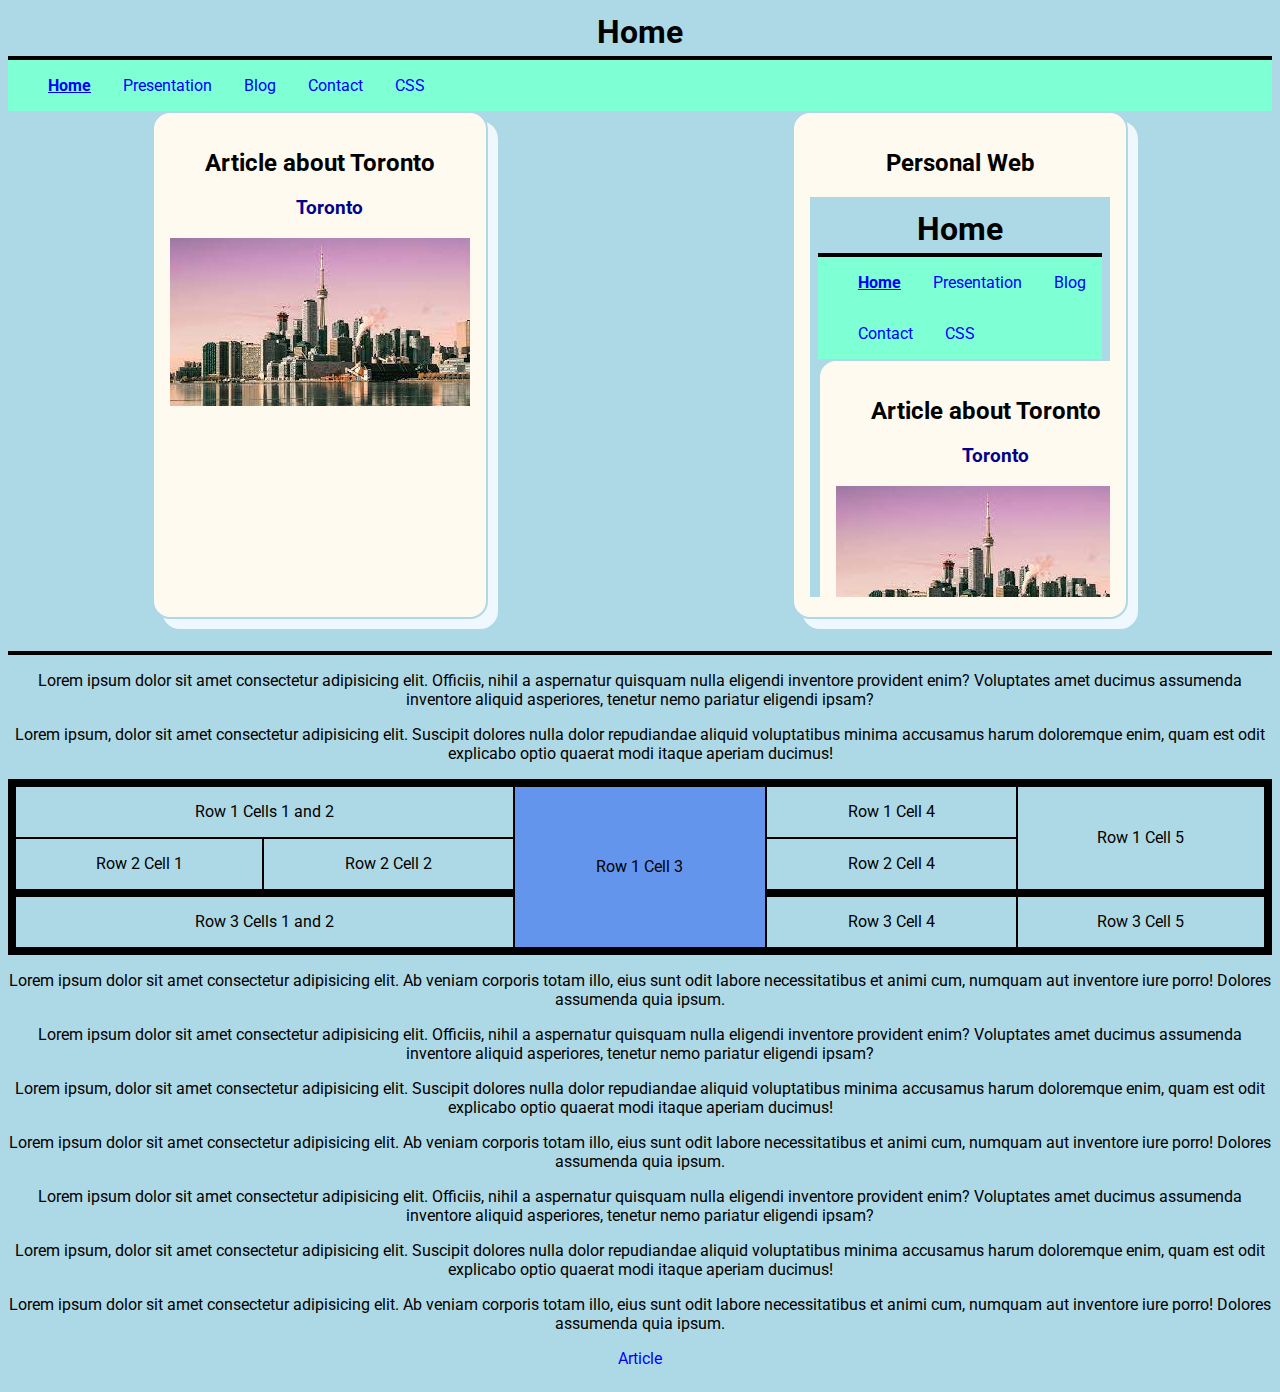
<file: personalweb/index.html>
<!DOCTYPE html>
<html lang="en">
<head>
    <meta charset="UTF-8">
    <meta http-equiv="X-UA-Compatible" content="IE=edge">
    <meta name="viewport" content="width=device-width, initial-scale=1.0">
    <title>Personal Web</title>
    <link rel="stylesheet" href="css/styles.css" type="text/css" />
    <style>
        main {
            display: block;
        }
    </style>
</head>
<body>
    <header>
        <h1>Home</h1>
    </header>
    <nav>
        <ul>
            <li>
                <a href="index.html" class="disabled">Home</a>
                <a href="presentation.html">Presentation</a>
                <a href="blog.html">Blog</a>
                <a href="contact.html">Contact</a>
                <a href="css.html">CSS</a>
            </li>
        </ul>
    </nav>
    <main>
        <section class="cls-articles">
            <article id="article">
                <!-- Article about the city of Toronto in Canada -->
                <h2>
                    Article about Toronto
                </h2>
                <h3>
                    Toronto
                </h3>
                <img src="img/toronto.jpg" alt="Toronto" title="Toronto">
            </article>
            <article id="personal-web-article">
                <!-- Article about Google Maps -->
                <h2>
                    Personal Web
                </h2>
                <iframe src="index.html" frameborder="0"></iframe>
            </article>
        </section>
        <section style="border-top: 4px solid black; margin-top: 2em">
            <p>
                Lorem ipsum dolor sit amet consectetur adipisicing elit. Officiis, nihil a aspernatur quisquam nulla eligendi inventore provident enim? Voluptates amet ducimus assumenda inventore aliquid asperiores, tenetur nemo pariatur eligendi ipsam?
            </p>
            <p>
                Lorem ipsum, dolor sit amet consectetur adipisicing elit. Suscipit dolores nulla dolor repudiandae aliquid voluptatibus minima accusamus harum doloremque enim, quam est odit explicabo optio quaerat modi itaque aperiam ducimus!
            </p>
            <table border-collapse: collapse;>
                <tbody>
                    <tr>
                        <td colspan="2">Row 1 Cells 1 and 2</td>
                        <td rowspan="3" class="cls-table-separator">Row 1 Cell 3</td>
                        <td>Row 1 Cell 4</td>
                        <td rowspan="2">Row 1 Cell 5</td>
                    </tr>
                    <tr>
                        <td>Row 2 Cell 1</td>
                        <td>Row 2 Cell 2</td>
                        <td>Row 2 Cell 4</td>
                    </tr>
                    <tr>
                        <td colspan="2" class="cls-table-footer">Row 3 Cells 1 and 2</td>
                        <td class="cls-table-footer">Row 3 Cell 4</td>
                        <td class="cls-table-footer">Row 3 Cell 5</td>
                    </tr>
                </tbody>
            </table>
            <p>
                Lorem ipsum dolor sit amet consectetur adipisicing elit. Ab veniam corporis totam illo, eius sunt odit labore necessitatibus et animi cum, numquam aut inventore iure porro! Dolores assumenda quia ipsum.
            </p>
            <p>
                Lorem ipsum dolor sit amet consectetur adipisicing elit. Officiis, nihil a aspernatur quisquam nulla eligendi inventore provident enim? Voluptates amet ducimus assumenda inventore aliquid asperiores, tenetur nemo pariatur eligendi ipsam?
            </p>
            <p>
                Lorem ipsum, dolor sit amet consectetur adipisicing elit. Suscipit dolores nulla dolor repudiandae aliquid voluptatibus minima accusamus harum doloremque enim, quam est odit explicabo optio quaerat modi itaque aperiam ducimus!
            </p>
            <p>
                Lorem ipsum dolor sit amet consectetur adipisicing elit. Ab veniam corporis totam illo, eius sunt odit labore necessitatibus et animi cum, numquam aut inventore iure porro! Dolores assumenda quia ipsum.
            </p>
            <p>
                Lorem ipsum dolor sit amet consectetur adipisicing elit. Officiis, nihil a aspernatur quisquam nulla eligendi inventore provident enim? Voluptates amet ducimus assumenda inventore aliquid asperiores, tenetur nemo pariatur eligendi ipsam?
            </p>
            <p>
                Lorem ipsum, dolor sit amet consectetur adipisicing elit. Suscipit dolores nulla dolor repudiandae aliquid voluptatibus minima accusamus harum doloremque enim, quam est odit explicabo optio quaerat modi itaque aperiam ducimus!
            </p>
            <p>
                Lorem ipsum dolor sit amet consectetur adipisicing elit. Ab veniam corporis totam illo, eius sunt odit labore necessitatibus et animi cum, numquam aut inventore iure porro! Dolores assumenda quia ipsum.
            </p>
            <p>
                <a id="end" href="#article">Article</a>
            </p>
        </section>
    </main>
</body>
</html>
</file>
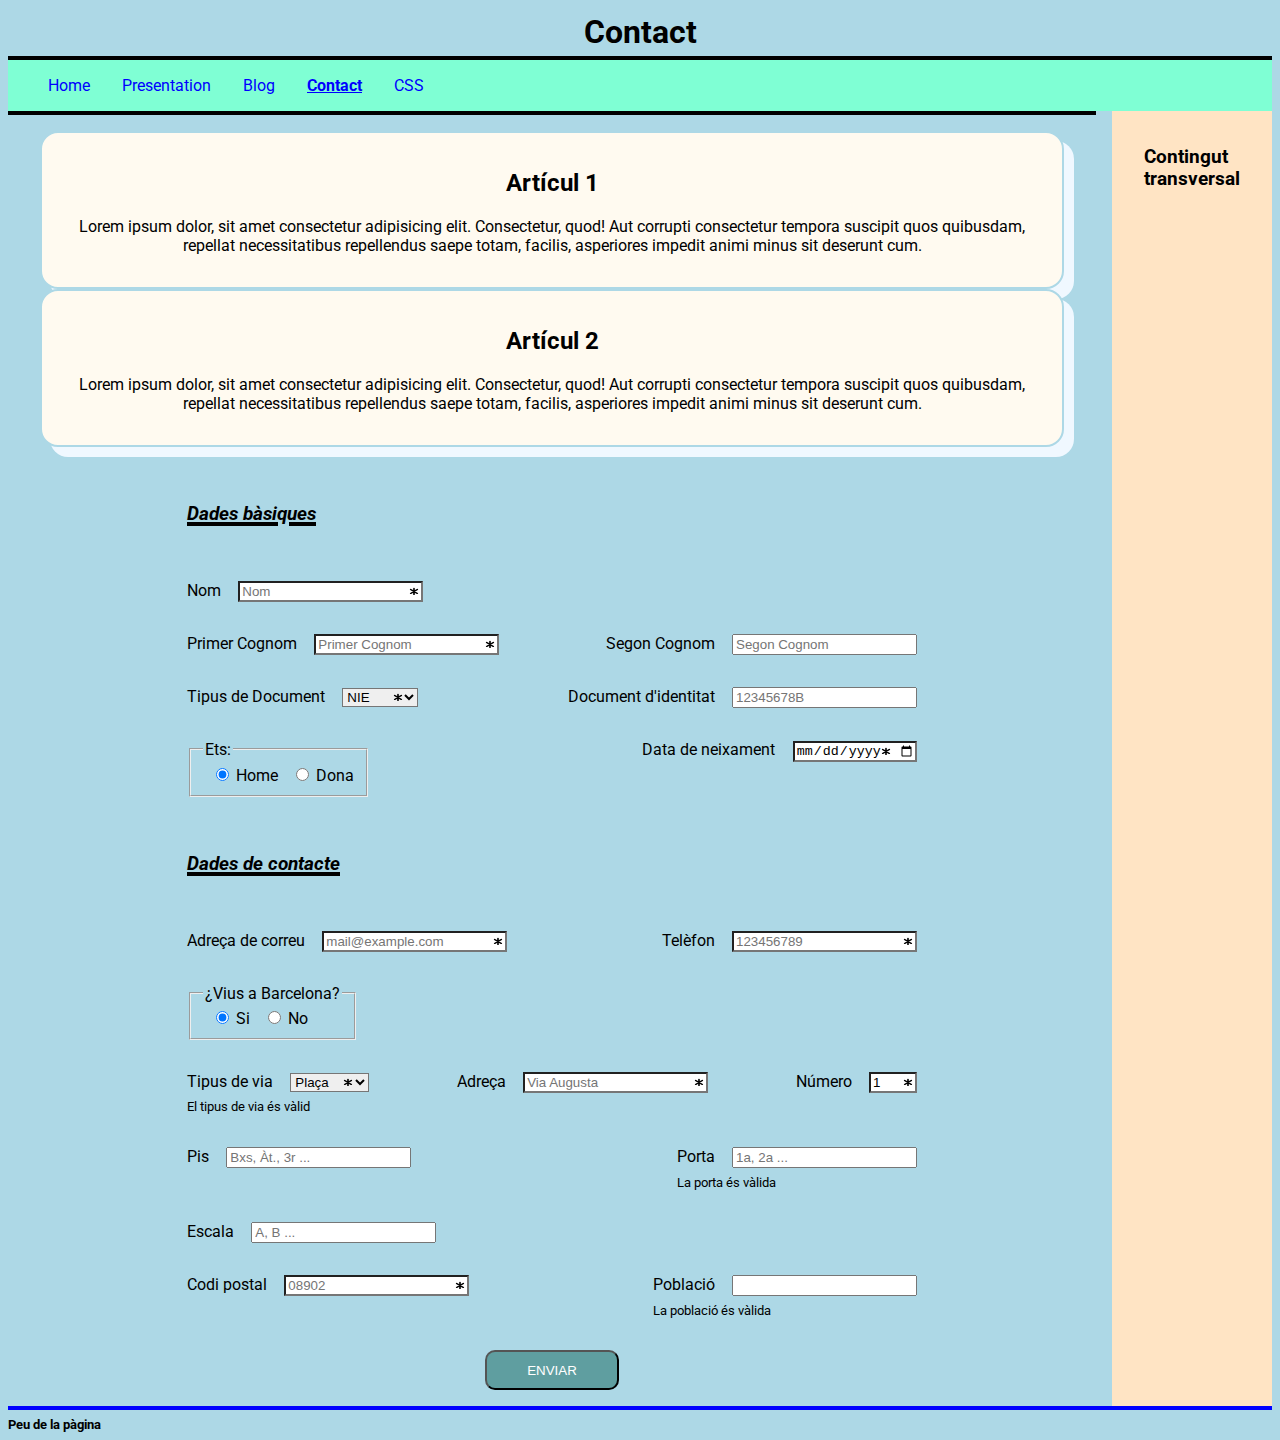
<file: personalweb/contact.html>
<!DOCTYPE html>
<html lang="en">

<head>
    <meta charset="UTF-8">
    <meta http-equiv="X-UA-Compatible" content="IE=edge">
    <meta name="viewport" content="width=device-width, initial-scale=1.0">
    <title>Personal Web Contact</title>
    <link rel="stylesheet" href="css/styles.css" type="text/css" />
</head>

<body>
    <header>
        <h1>Contact</h1>
    </header>
    <nav>
        <ul>
            <li>
                <a href="index.html">Home</a>
                <a href="presentation.html">Presentation</a>
                <a href="blog.html">Blog</a>
                <a href="contact.html" class="disabled">Contact</a>
                <a href="css.html">CSS</a>
            </li>
        </ul>
    </nav>
    <main>
        <div>
            <section aria-label="Artículos varios">
                <article>
                    <h2>Artícul 1</h2>
                    <p> Lorem ipsum dolor, sit amet consectetur adipisicing elit. Consectetur, quod! Aut corrupti
                        consectetur tempora suscipit quos quibusdam, repellat necessitatibus repellendus saepe totam,
                        facilis, asperiores impedit animi minus sit deserunt cum.</p>
                </article>
                <article>
                    <h2>Artícul 2</h2>
                    <p> Lorem ipsum dolor, sit amet consectetur adipisicing elit. Consectetur, quod! Aut corrupti
                        consectetur tempora suscipit quos quibusdam, repellat necessitatibus repellendus saepe totam,
                        facilis, asperiores impedit animi minus sit deserunt cum.</p>
                </article>
            </section>
            <section aria-label="Formulario de datos personales">
                <form action="" method="get">

                    <h3>Dades bàsiques</h3>

                    <label>Nom
                        <input type="text" name="fname" id="fname" placeholder="Nom" required>
                    </label>
                    <div class="cls-formline">
                        <label>Primer Cognom
                            <input type="text" name="fname" id="fname" placeholder="Primer Cognom" required>
                        </label>
                        <label>Segon Cognom
                            <input type="text" name="fname" id="fname" placeholder="Segon Cognom">
                        </label>
                    </div>
                    <div class="cls-formline">
                        <label>Tipus de Document
                            <select name="doctype" id="doctype" placeholder="Tria el tipus de document" required>
                                <option value="dni">DNI</option>
                                <option value="nie" selected>NIE</option>
                                <option value="pass">Pasaport</option>
                            </select>
                        </label>
                        <label>Document d'identitat
                            <input type="text" name="iddoc" id="iddoc" placeholder="12345678B"
                                pattern="(([X-Z]{1})([-]?)(\d{7})([-]?)([A-Z]{1}))|((\d{8})([-]?)([A-Z]{1}))">
                        </label>
                    </div>
                    <div class="cls-formline">
                        <fieldset>
                            <legend>Ets:</legend>
                            <div>
                                <label>
                                    <input type="radio" id="male" name="gender" value="male" checked>
                                    Home
                                </label>
                                <label>
                                    <input type="radio" id="female" name="gender" value="female">
                                    Dona
                                </label>
                            </div>
                        </fieldset>
                        <label>Data de neixament
                            <input type="date" name="birthday" id="birthday" placeholder="dd/mm/yyyy" required>
                        </label>
                    </div>

                    <h3>Dades de contacte</h3>

                    <div class="cls-formline">
                        <label>Adreça de correu
                            <input type="email" name="email" id="email" placeholder="mail@example.com" required>
                        </label>
                        <label>Telèfon
                            <input type="tel" name="tel" id="tel" placeholder="123456789" required>
                        </label>
                    </div>
                    <div class="cls-formline">
                        <fieldset>
                            <legend>¿Vius a Barcelona?</legend>
                            <div>
                                <label>
                                    <input type="radio" id="bcnyes" name="bcn" value="yes" checked>
                                    Si
                                </label>
                                <label>
                                    <input type="radio" id="bcnnot" name="bcn" value="not">
                                    No
                                </label>
                            </div>
                        </fieldset>
                    </div>
                    <div class="cls-formline">
                        <label>Tipus de via
                            <select name="streettype" id="streettype" placeholder="Tria el tipus de via" required>
                                <option value="carrer">Carrer</option>
                                <option value="plaça" selected>Plaça</option>
                                <option value="carretera">Carretera</option>
                            </select><br>
                            <sub>El tipus de via és vàlid</sub>
                        </label>
                        <label>Adreça
                            <input type="text" name="address" id="address" placeholder="Via Augusta" required>
                        </label>
                        <label>Número
                            <input type="number" name="number" id="number" placeholder="1" step="1" value="1" required>
                        </label>
                    </div>
                    <div class="cls-formline">
                        <label>Pis
                            <input type="text" name="floor" id="floor" placeholder="Bxs, Àt., 3r ...">
                        </label>
                        <label>Porta
                            <input type="text" name="door" id="door" placeholder="1a, 2a ..."><br>
                            <sub>La porta és vàlida</sub>
                        </label>
                        <label>Escala
                            <input type="text" name="" id="stair" placeholder="A, B ...">
                        </label>
                    </div>
                    <div class="cls-formline">
                        <label>Codi postal
                            <input type="text" name="zip" id="zip" placeholder="08902" required>
                        </label>
                        <label>Població
                            <input list="town" name="town" />
                            <datalist id="town">
                                <option value="Barcelona">
                                <option value="Tarragona">
                                <option value="Lleida">
                                <option value="Girona">
                            </datalist><br>
                            <sub>La població és vàlida</sub>
                        </label>
                    </div>
                    <div class="cls-formline cls-center">
                        <input type="submit" value="ENVIAR">
                    </div>
                </form>
            </section>
        </div>
        <aside>
            <h3>Contingut transversal</h3>
        </aside>
    </main>
    <footer>
        <sub>Peu de la pàgina</sub>
    </footer>
</body>

</html>
</file>
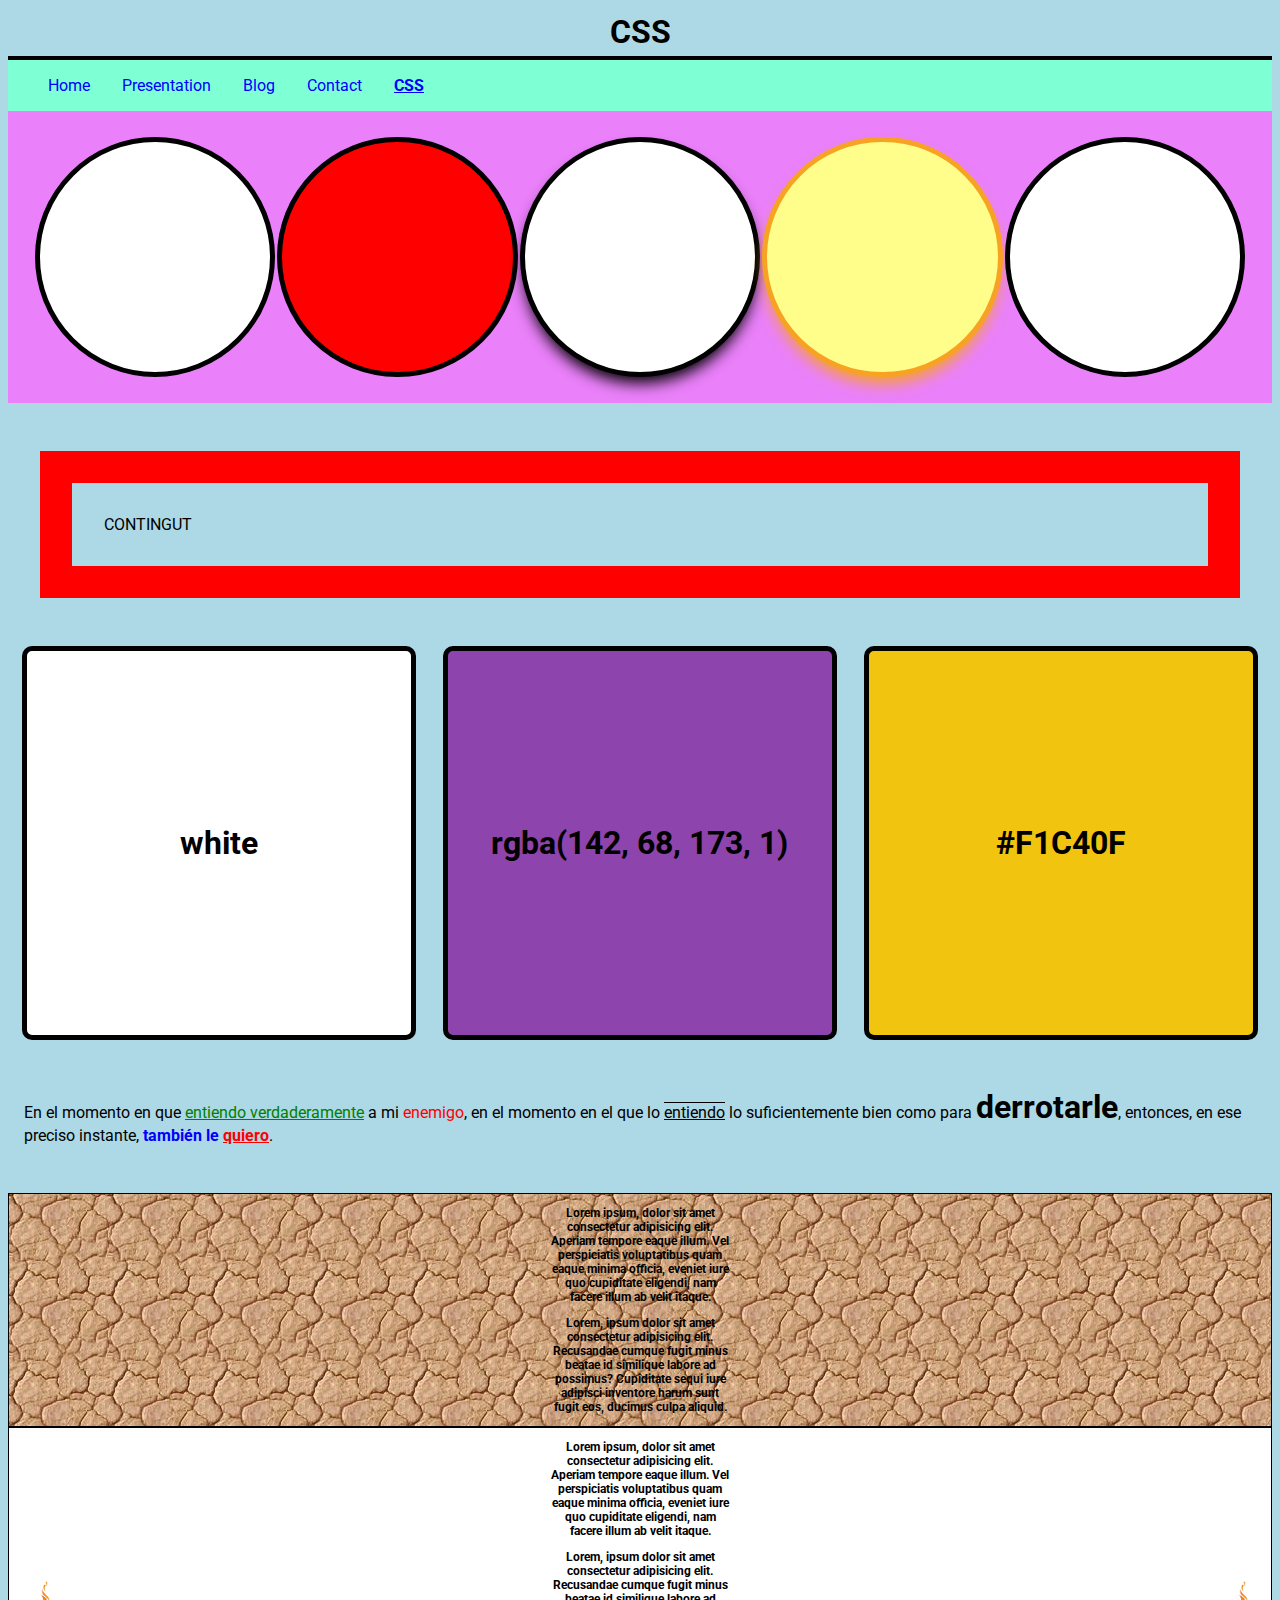
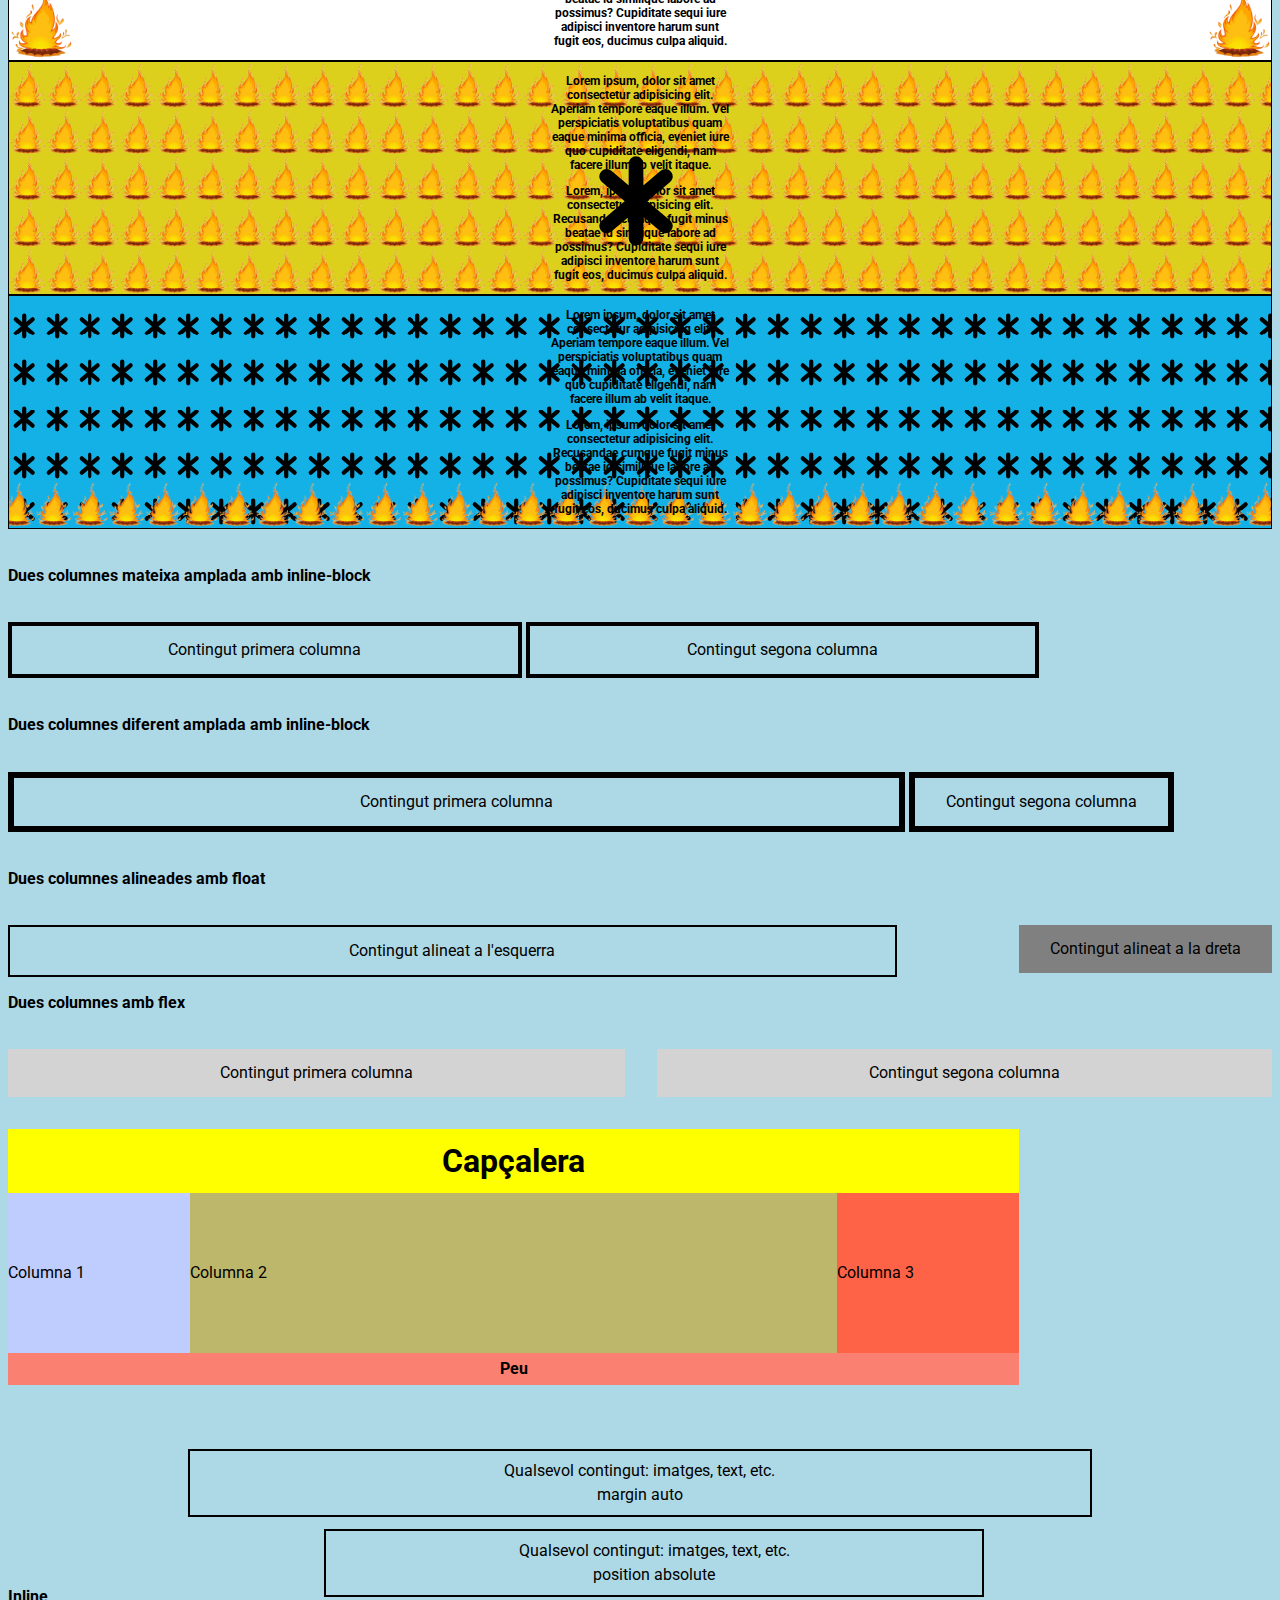
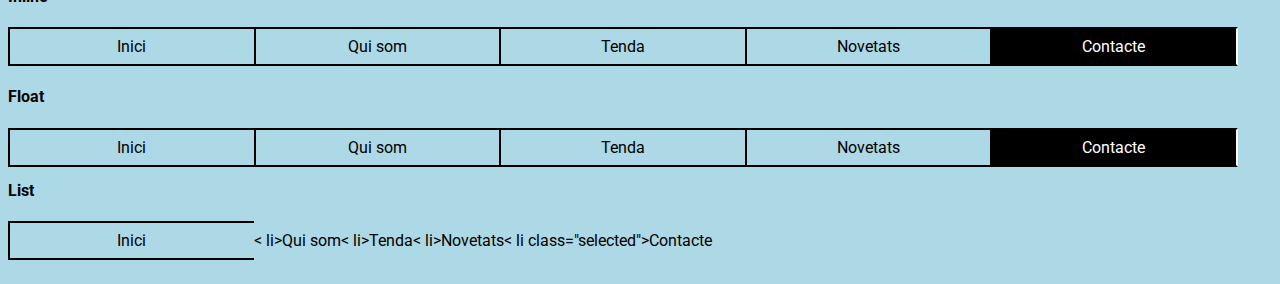
<file: personalweb/css.html>
<!DOCTYPE html>
<html lang="en">

<head>
    <meta charset="UTF-8">
    <meta http-equiv="X-UA-Compatible" content="IE=edge">
    <meta name="viewport" content="width=device-width, initial-scale=1.0">
    <title>Personal Web CSS</title>
    <link rel="stylesheet" href="css/styles.css" type="text/css" />
</head>

<body>
    <header>
        <h1>CSS</h1>
    </header>
    <nav>
        <ul>
            <li>
                <a href="index.html">Home</a>
                <a href="presentation.html">Presentation</a>
                <a href="blog.html">Blog</a>
                <a href="contact.html">Contact</a>
                <a href="css.html" class="disabled">CSS</a>
            </li>
        </ul>
    </nav>
    <main id="css">
        <section aria-label="Circles" id="circles">
            <div>&nbsp;</div>
            <div class="red">&nbsp;</div>
            <div class="shadow">&nbsp;</div>
            <div class="yellow orange-shadow">&nbsp;</div>
            <div>&nbsp;</div>
        </section>
        <section aria-label="Margin, padding and border" id="bounds">
            <div>CONTINGUT</div>
        </section>
        <section aria-label="Squares" id="squares">
            <div class="white">
                <p>white</p>
            </div>
            <div class="purple">
                <p>rgba(142, 68, 173, 1)</p>
            </div>
            <div class="yellow">
                <p>#F1C40F</p>
            </div>
        </section>
        <section aria-label="Text" id="text">
            <p>En el momento en que <span class="green">entiendo verdaderamente</span> a mi <span
                    class="red">enemigo</span>, en el momento en el que lo <span class="underline">entiendo</span> lo
                suficientemente bien como para <span class="font">derrotarle</span>, entonces, en ese preciso instante,
                <span class="bold-blue">también le</span> <span class="bold-red">quiero</span>.</p>
        </section>
        <section aria-label="Background" id="background">
            <div class="one">
                <p>Lorem ipsum, dolor sit amet consectetur adipisicing elit. Aperiam tempore eaque illum. Vel
                    perspiciatis voluptatibus quam eaque minima officia, eveniet iure quo cupiditate eligendi, nam
                    facere illum ab velit itaque.</p>
                <p>Lorem, ipsum dolor sit amet consectetur adipisicing elit. Recusandae cumque fugit minus beatae id
                    similique labore ad possimus? Cupiditate sequi iure adipisci inventore harum sunt fugit eos, ducimus
                    culpa aliquid.</p>
            </div>
            <div class="two">
                <p>Lorem ipsum, dolor sit amet consectetur adipisicing elit. Aperiam tempore eaque illum. Vel
                    perspiciatis voluptatibus quam eaque minima officia, eveniet iure quo cupiditate eligendi, nam
                    facere illum ab velit itaque.</p>
                <p>Lorem, ipsum dolor sit amet consectetur adipisicing elit. Recusandae cumque fugit minus beatae id
                    similique labore ad possimus? Cupiditate sequi iure adipisci inventore harum sunt fugit eos, ducimus
                    culpa aliquid.</p>
            </div>
            <div class="three">
                <p>Lorem ipsum, dolor sit amet consectetur adipisicing elit. Aperiam tempore eaque illum. Vel
                    perspiciatis voluptatibus quam eaque minima officia, eveniet iure quo cupiditate eligendi, nam
                    facere illum ab velit itaque.</p>
                <p>Lorem, ipsum dolor sit amet consectetur adipisicing elit. Recusandae cumque fugit minus beatae id
                    similique labore ad possimus? Cupiditate sequi iure adipisci inventore harum sunt fugit eos, ducimus
                    culpa aliquid.</p>
            </div>
            <div class="four">
                <p>Lorem ipsum, dolor sit amet consectetur adipisicing elit. Aperiam tempore eaque illum. Vel
                    perspiciatis voluptatibus quam eaque minima officia, eveniet iure quo cupiditate eligendi, nam
                    facere illum ab velit itaque.</p>
                <p>Lorem, ipsum dolor sit amet consectetur adipisicing elit. Recusandae cumque fugit minus beatae id
                    similique labore ad possimus? Cupiditate sequi iure adipisci inventore harum sunt fugit eos, ducimus
                    culpa aliquid.</p>
            </div>
        </section>
        <section aria-label="Two Columns" id="two-columns">
            <h4>Dues columnes mateixa amplada amb inline-block</h4>
            <div class="one">
                <p>Contingut primera columna</p>
                <p>Contingut segona columna</p>
            </div>
            <h4>Dues columnes diferent amplada amb inline-block</h4>
            <div class="two">
                <p>Contingut primera columna</p>
                <p>Contingut segona columna</p>
            </div>
            <h4>Dues columnes alineades amb float</h4>
            <div class="three">
                <p>Contingut alineat a l'esquerra</p>
                <p>Contingut alineat a la dreta</p>
            </div>
            <h4 class="clear-float">Dues columnes amb flex</h4>
            <div class="four">
                <p>Contingut primera columna</p>
                <p>Contingut segona columna</p>
            </div>
        </section>
        <section aria-label="Three Columns" id="three-columns">
            <header>
                <p>Capçalera</p>
            </header>
            <div class="content">
                <p>Columna 1</p>
                <p>Columna 2</p>
                <p>Columna 3</p>
            </div>
            <footer class="clear-float">
                <p>Peu</p>
            </footer>
        </section>
        <section aria-label="Centered Boxes" id="centered-boxes">
            <p>Qualsevol contingut: imatges, text, etc. <br> margin auto</p>
            <p>Qualsevol contingut: imatges, text, etc. <br> position absolute</p>
        </section>
        <section aria-label="Menu" id="menu">
            <h4>Inline</h4>
            <div class="one">
                <p>Inici</p
                ><p>Qui som</p
                ><p>Tenda</p
                ><p>Novetats</p
                ><p class="selected">Contacte</p>
            </div>
            <h4>Float</h4>
            <div class="two">
                <p>Inici</p>
                <p>Qui som</p>
                <p>Tenda</p>
                <p>Novetats</p>
                <p class="selected">Contacte</p>
            </div>
            <h4 class="clear-float">List</h4>
            <div class="three">
                <ul>
                    <li>Inici</li><
                    li>Qui som</><
                    li>Tenda</li><
                    li>Novetats</li><
                    li class="selected">Contacte</li>
                </ul>
            </div>
        </section>
    </main>
</body>

</html>
</file>
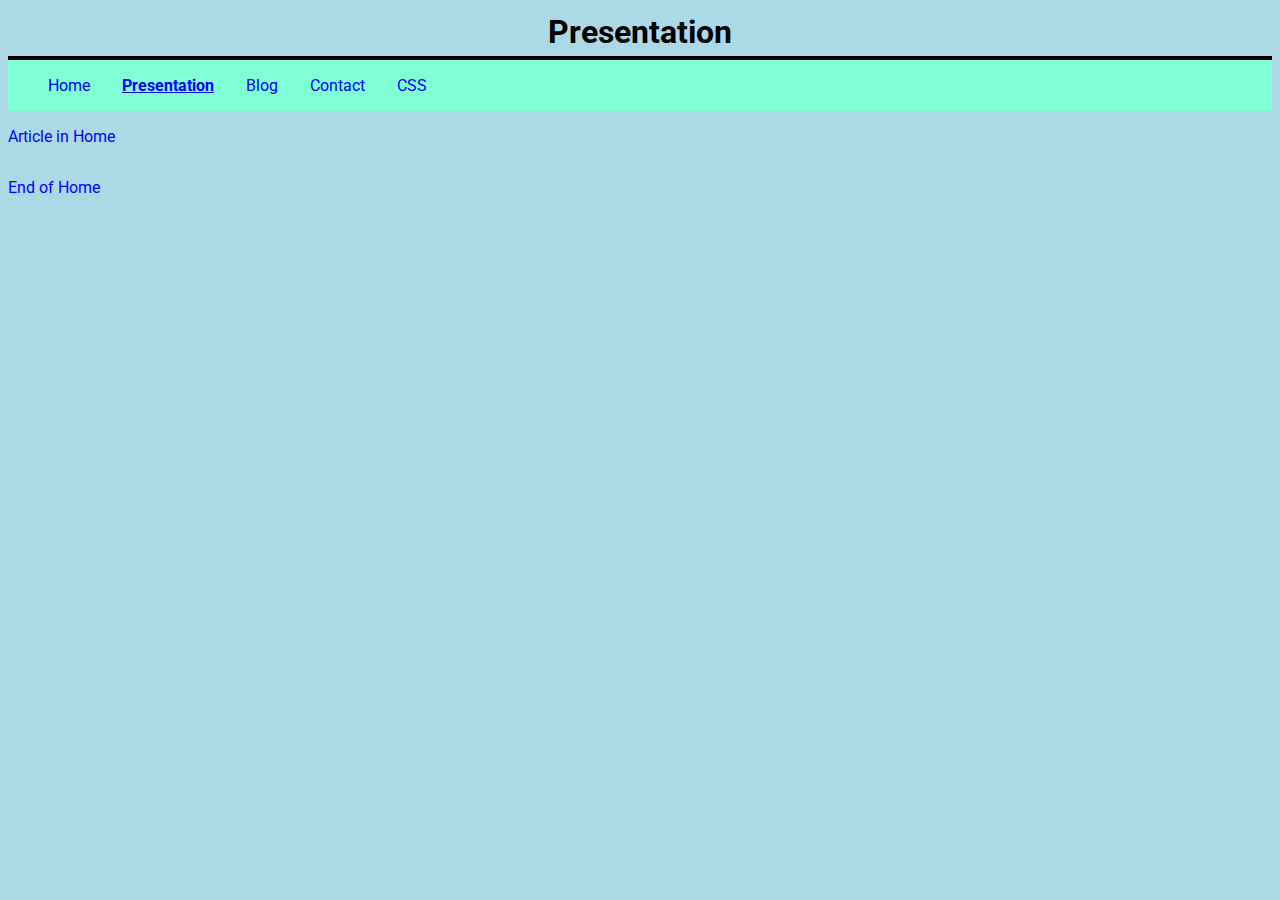
<file: personalweb/presentation.html>
<!DOCTYPE html>
<html lang="en">
<head>
    <meta charset="UTF-8">
    <meta http-equiv="X-UA-Compatible" content="IE=edge">
    <meta name="viewport" content="width=device-width, initial-scale=1.0">
    <title>Personal Web Presentation</title>
    <link rel="stylesheet" href="css/styles.css" type="text/css" />
</head>
<body>
    <header>
        <h1>Presentation</h1>
    </header>
    <nav>
        <ul>
            <li>
                <a href="index.html">Home</a>
                <a href="presentation.html" class="disabled">Presentation</a>
                <a href="blog.html">Blog</a>
                <a href="contact.html">Contact</a>
                <a href="css.html">CSS</a>
            </li>
        </ul>
    </nav>
    <p>
        <a href="index.html#article">Article in Home</a>
    </p>
    <p>
        <a href="index.html#end">End of Home</a>
    </p>
</body>
</html>
</file>
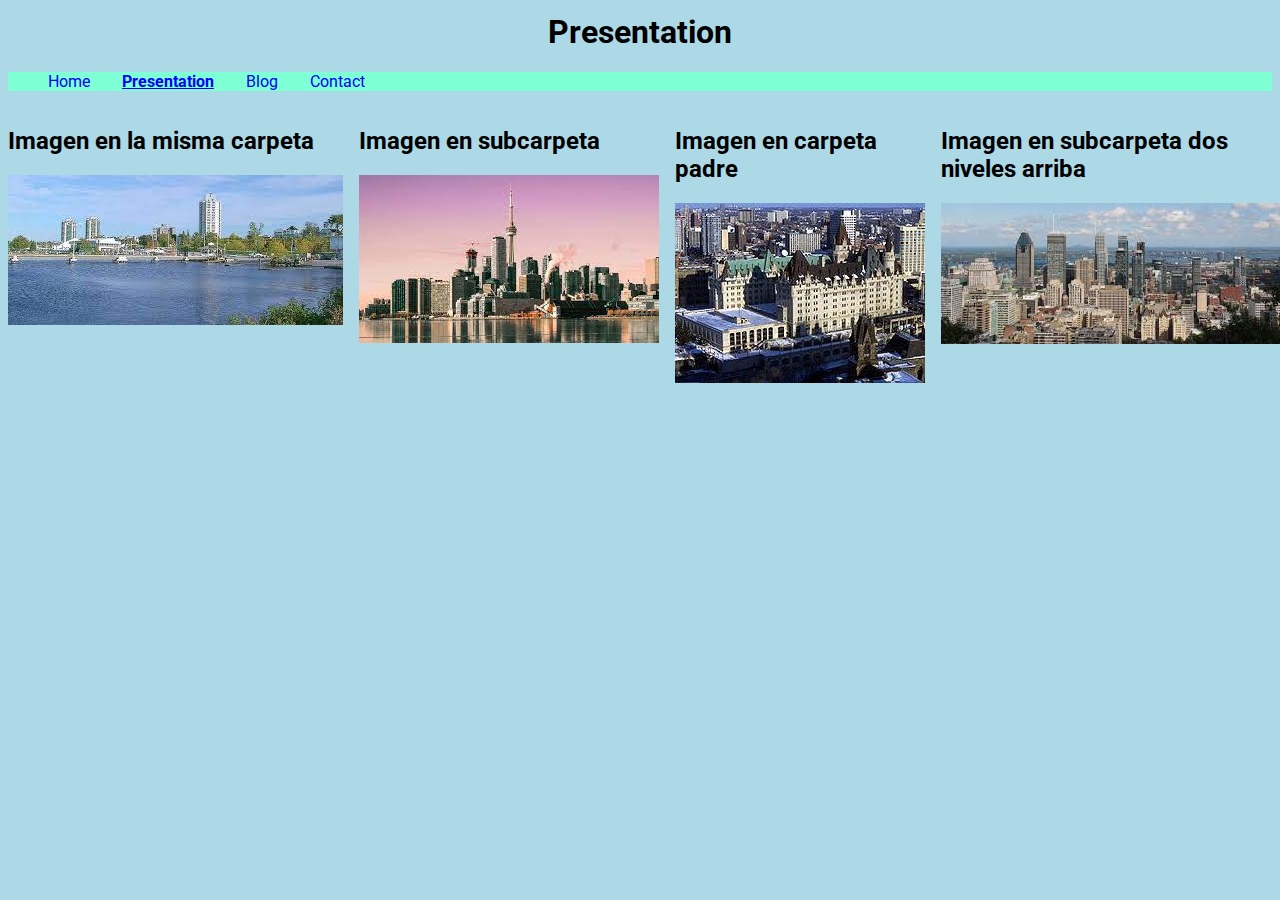
<file: folders/folder01/folder02/presentation.html>
<!DOCTYPE html>
<html lang="en">
<head>
    <meta charset="UTF-8">
    <meta http-equiv="X-UA-Compatible" content="IE=edge">
    <meta name="viewport" content="width=device-width, initial-scale=1.0">
    <title>Folders Presentation</title>
    <link rel="stylesheet" href="../../css/styles.css" type="text/css" />
</head>
<body>
    <header>
        <h1>Presentation</h1>
    </header>
    <nav>
        <ul>
            <li>
                <a href="../../index.html">Home</a>
                <a href="folder01/folder02/presentation.html" class="disabled">Presentation</a>
                <a href="../../blog.html">Blog</a>
                <a href="../../contact.html">Contact</a>
            </li>
        </ul>
    </nav>
    <main>
        <div>
            <h2>
                Imagen en la misma carpeta
            </h2>
            <img src="hamilton.jpg" alt="Hamilton" title="Hamilton">
        </div>
        <div>
            <h2>
                Imagen en subcarpeta
            </h2>
            <img src="folder03/toronto.jpg" alt="Toronto" title="Toronto">
        </div>
        <div>
            <h2>
                Imagen en carpeta padre
            </h2>
            <img src="../ottawa.jpg" alt="Ottawa" title="Ottawa">
        </div>
        <div>
            <h2>
                Imagen en subcarpeta dos niveles arriba
            </h2>
            <img src="../../img/montreal.jpg" alt="Montreal" title="Montreal">
        </div>
    </main>
</body>
</html>
</file>
<file: personalweb/css/styles.css>
@import url("https://fonts.googleapis.com/css?family=Roboto:300,400,500&display=swap");

* {
    -webkit-user-select: none; /* Safari */
       -moz-user-select: none; /* Old versions of Firefox */
        -ms-user-select: none; /* Internet Explorer/Edge */
            user-select: none; /* Non-prefixed version */
}

html, body {
    /* min-width: 650px; */
    background-color: lightblue;
    min-height: 100%; 
}

body {
    font-family: Roboto, "Helvetica Neue", sans-serif;
    display: flex;
    flex-direction: column;
}

a {
    color: blue;
    text-decoration: none;
}

a.disabled {
    pointer-events: none;
    cursor: default;
    font-weight: bold;
    text-decoration: underline;
}

header {
    display: flex;
    align-items: center;
    justify-content: center;
    height: 3em;
    border-bottom: 4px solid black;
}

nav {
    background-color: aquamarine;
}

nav li {
    display: flex;
    gap:  2em;
    flex-wrap: wrap;
}

main {
    display: flex;
    gap: 1em;
    flex: 5;
}

main > div {
    border-top: 4px solid black;
    padding: 1em 2em;
}

section {
    flex: 4;
    text-align: center;
}

article {
    background-color: floralwhite;
    border: 2px solid lightblue;
    border-radius: 18px;
    padding: 1em;
    box-shadow: 10px 10px aliceblue;
}

.cls-articles {
    display: flex;
    justify-content: space-around;
    flex-wrap: wrap;
    gap: 1em;
}

article h3 {
    color: darkblue;
    margin-left: 1em;
}

form {
    max-width: 730px;
    display: inline-block;
    text-align: start;
}

aside {
    flex: 1;
    background-color: bisque;
    padding: 1em 2em;
}

footer {
    font-weight: bold;
    border-top: 4px solid blue;
}

#personal-web-article iframe {
    min-height: 25em;
}

/* Table */

table {
    border: 8px solid;
    border-collapse: collapse;
    width: 100%;
}

td {
    border: 2px solid black;
}

td {
    width: 20%;
    height: 3em;
    text-align: center;
}

td.cls-table-footer {
    border-top: 8px solid;
}

td.cls-table-separator {
    background-color: cornflowerblue;
}

/* Forms */

form > h3 {
    text-decoration: underline;
    font-style: italic;
    text-decoration-thickness: 4px;
    margin: 3em auto;
}

form label > input, form label > select {
    margin-left: 1em;
}

select[required], input[required]{
    background-image: url("../img/asterisk.svg");
    background-size: 1em 1em;
    background-position: right top;
    background-repeat: no-repeat;
}

select[required], input[type=date][required] {
    background-position: 80% 0;
}

input[type=number] {
    width: 3em;
}

input[type=submit] {
    background-color: cadetblue;
    color: white;
    border-radius: 10px;
    height: 3em;
    width: 10em;
}

.cls-formline {
    display: flex;
    flex-wrap: wrap;
    justify-content: space-between;
    gap: 2em;
    margin-top: 2em;
}

.cls-formline.cls-center {
    justify-content: center;
}

/* CSS */

main#css {
    display: flex;
    flex-direction: column;
}

main#css section {
    text-align: initial;
}

section#circles {
    display: flex;
    flex-wrap: wrap;
    justify-content: space-around;
    background-color: #EA80FA;
    padding: 2vw;
}

section#circles > div {
    width: 18vw;
    height: 18vw;
    border: 5px solid black;
    border-radius: 50%;
    background-color: white;
}

section#circles > div.red {
    background-color: red;
}

section#circles > div.yellow {
    background-color: #FFFE8A;
}

section#circles > div.shadow {
    box-shadow: 0px 10px 15px -4px black;
}

section#circles > div.orange-shadow {
    border-color: #F7A223;
    box-shadow: 0px 10px 15px -4px #F7A223;
}

section#bounds > div {
    margin: 2em;
    border: 2em solid red;
    padding: 2em;
}
section#squares {
    display: flex;
    flex-wrap: wrap;
    justify-content: space-around;
}

section#squares > div {
    display: flex;
    align-items: center;
    justify-content: center;
    border: 5px solid black;
    border-radius: 10px;
    width: 30vw;
    height: 30vw;
    font-weight: bold;
    font-size: 2em;
    background-color: white;
}

section#squares > div.purple {
    background-color: rgba(142, 68, 173, 1);
}

section#squares > div.yellow {
    background-color: #F1C40F;
}

section#text {
    margin: 1em;
}

section#text span.green {
    color: green;
    text-decoration: underline;
}

section#text span.red {
    color: red;
}

section#text span.underline {
    text-decoration: underline overline;;
}

section#text span.font {
    font-size: 2em;
    font-weight: bolder;
}

section#text span.bold-blue {
    font-weight: bold;
    color: blue;
}

section#text span.bold-red {
    font-weight: bold;
    color: red;
    text-decoration: underline;
}

section#background > div {
    border: 1px solid black;
    text-align: center;
    font-size: .75em;
    font-weight: bold;
}

section#background > div > p {
    width: 15em;
    margin: 1em auto;
}

section#background .one {
    background: url(../img/mud.png) ;
}

section#background .two {
    background: url(../img/flame.png) no-repeat  bottom left , url(../img/flame.png) no-repeat bottom right;
    background-size: auto 35%;
    background-color: white;
}

section#background .three {
    background: url(../img/asterisk.svg) no-repeat center, url(../img/flame.png) repeat;
    background-size: auto 70%, auto 20%;
    background-color: rgb(221, 208, 28);
}

section#background .four {
    background: url(../img/flame.png) repeat-x bottom, url(../img/asterisk.svg) repeat;
    background-size: auto 20%;
    background-color: rgb(20, 177, 230);
}

section#two-columns > div {
    width: 100%;
}

section#two-columns > div p {
    height: 3em;
    text-align: center;
    line-height: 3em;
}

section#two-columns .one p {
    display: inline-block;
    border: 4px solid;
    width: 40%;
}

section#two-columns .two p {
    display: inline-block;
    border: 6px solid;
}

section#two-columns .two p:nth-of-type(1) {
    width: 70%;
}

section#two-columns .two p:nth-of-type(2) {
    width: 20%;
}

section#two-columns .three p:nth-of-type(1) {
    width: 70%;
    border: 2px solid;
    float: left;
}

section#two-columns .three p:nth-of-type(2) {
    width: 20%;
    background-color: gray;
    float: right;
}

section#two-columns .four {
    display: flex;
    gap: 2em;
    justify-content: space-between;
}

section#two-columns .four p {
    background-color: lightgray;
    flex-grow: 1;
}

.clear-float {
    clear: both;
}

section#three-columns {
    width: 80%;
}

section#three-columns header {
    background-color: yellow;
    font-size: 2em;
    font-weight: bold;
    height: 2em;
    line-height: 2em;
    border: none;
}

section#three-columns .content > p{
    height: 10em;
    line-height: 10em;
    width: 18%;
    margin: 0;
}

section#three-columns .content > p:nth-of-type(1){
    background-color: #BECDFE;
    float: left;
}

section#three-columns .content > p:nth-of-type(2){
    background-color: #BDB76B;
    float: left;
    width: 64%;
}

section#three-columns .content > p:nth-of-type(3){
    background-color: #FF6347;
    float: right;
}

section#three-columns footer {
    border: none;
    text-align: center;
    background-color: #FA8072;
}

section#three-columns footer > p {
    font-size: 1rem;
    height: 2em;
    line-height: 2em;
}

section#centered-boxes {
    position: relative;
}

section#centered-boxes > p {
    border: 2px solid;
    line-height: 1.5em;
    text-align: center;
    padding: .5em;
}

section#centered-boxes > p:first-of-type {
    margin: 2em auto;
    width: 70%;
}

section#centered-boxes > p:last-of-type {
    position: absolute;
    top: 6em;
    left: 50%;
    margin-left: -25%;
    width: 50vw;
}

section#menu > div {
    width: 100%;
}

section#menu > div > p, section#menu > div > ul > li {
    border: 2px solid;
    border-right: 1px;
    margin: 0;
    width: 18%;
    text-align: center;
    padding: .5em;
}

section#menu > div > p.selected {
    background-color: black;
    color: white;
    border-color: black;
}

section#menu > div > p:last-of-type {
    border-right: 2px solid;
}

section#menu .one > p {
    display: inline-block;
}

section#menu .two {
    height: 2em;
}

section#menu .two > p {
    float: left;
}

section#menu .three ul {
    padding: 0;
}

section#menu .three li {
    display: inline-block;
    list-style: none;
}

@media screen and (max-width: 900px) {
    main {
        flex-direction: column;
    }
}
</file>
<file: folders/css/styles.css>
@import url("https://fonts.googleapis.com/css?family=Roboto:300,400,500&display=swap");

* {
    -webkit-user-select: none; /* Safari */
       -moz-user-select: none; /* Old versions of Firefox */
        -ms-user-select: none; /* Internet Explorer/Edge */
            user-select: none; /* Non-prefixed version */
}

html, body {
    min-width: 650px;
    background-color: lightblue;
    min-height: 100%; 
}

body {
    font-family: Roboto, "Helvetica Neue", sans-serif;
}

a {
    color: blue;
    text-decoration: none;
}

a.disabled {
    pointer-events: none;
    cursor: default;
    font-weight: bold;
    text-decoration: underline;
}

header {
    display: flex;
    align-items: center;
    justify-content: center;
    height: 3em;
}

nav {
    background-color: aquamarine;
}

nav li {
    display: flex;
    gap:  2em;
}

main {
    display: flex;
    gap: 1em;
}
</file>
